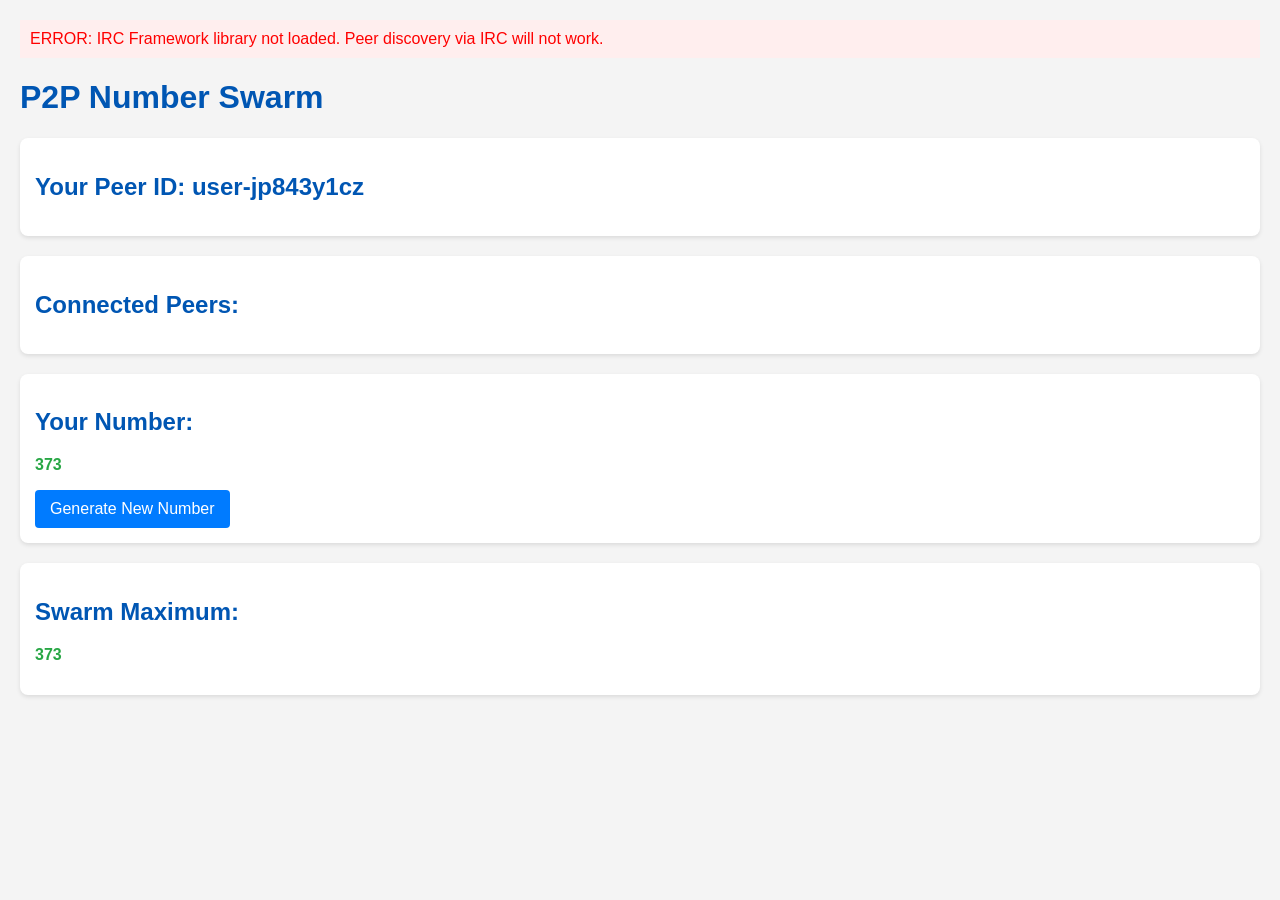
<file: POC_swarm/index.html>
<!DOCTYPE html>
<html lang="en">
<head>
    <meta charset="UTF-8">
    <meta name="viewport" content="width=device-width, initial-scale=1.0">
    <title>P2P Number Swarm</title>
    <link rel="stylesheet" href="style.css">
</head>
<body>
    <h1>P2P Number Swarm</h1>

    <section id="local-peer">
        <h2>Your Peer ID: <span id="local-peer-id"></span></h2>
    </section>

    <section id="connected-peers">
        <h2>Connected Peers:</h2>
        <ul id="peer-list">
            <!-- Peer items will be added here -->
        </ul>
    </section>

    <section id="number-management">
        <h2>Your Number:</h2>
        <p id="local-number-display">N/A</p>
        <button id="generate-number-btn">Generate New Number</button>
    </section>

    <section id="swarm-data">
        <h2>Swarm Maximum:</h2>
        <p id="swarm-max-display">N/A</p>
    </section>

    <!--
      irc-framework MUST load before app.js, which references IrcFramework at
      startup. It is not vendored here. Build a browser bundle first:

          npm install irc-framework browserify
          npx browserify -r irc-framework -s IrcFramework -o irc-framework.browser.js

      then uncomment the tag below.

      Note this is necessary but NOT sufficient: a browser cannot open a raw TCP
      socket to irc.libera.chat:6697, so a WebSocket-to-IRC gateway is also
      required. See README.md. For a version that runs today, use
      ../swarm/irc_rendezvous.py instead.
    -->
    <!-- <script src="irc-framework.browser.js"></script> -->
    <script src="app.js"></script>
</body>
</html>
</file>
<file: POC_swarm/style.css>
body {
    font-family: sans-serif;
    margin: 20px;
    background-color: #f4f4f4;
    color: #333;
}

h1, h2 {
    color: #0056b3;
}

section {
    background-color: #fff;
    margin-bottom: 20px;
    padding: 15px;
    border-radius: 8px;
    box-shadow: 0 2px 4px rgba(0, 0, 0, 0.1);
}

#peer-list {
    list-style-type: none;
    padding: 0;
}

#peer-list li {
    padding: 8px;
    margin-bottom: 5px;
    background-color: #e9ecef;
    border-radius: 4px;
}

button {
    background-color: #007bff;
    color: white;
    padding: 10px 15px;
    border: none;
    border-radius: 4px;
    cursor: pointer;
    font-size: 1em;
}

button:hover {
    background-color: #0056b3;
}

#local-number-display, #swarm-max-display {
    font-weight: bold;
    color: #28a745;
}

/* Basic layout for sections if needed */
#local-peer, #connected-peers, #number-management, #swarm-data {
    margin-top: 10px;
}
</file>
